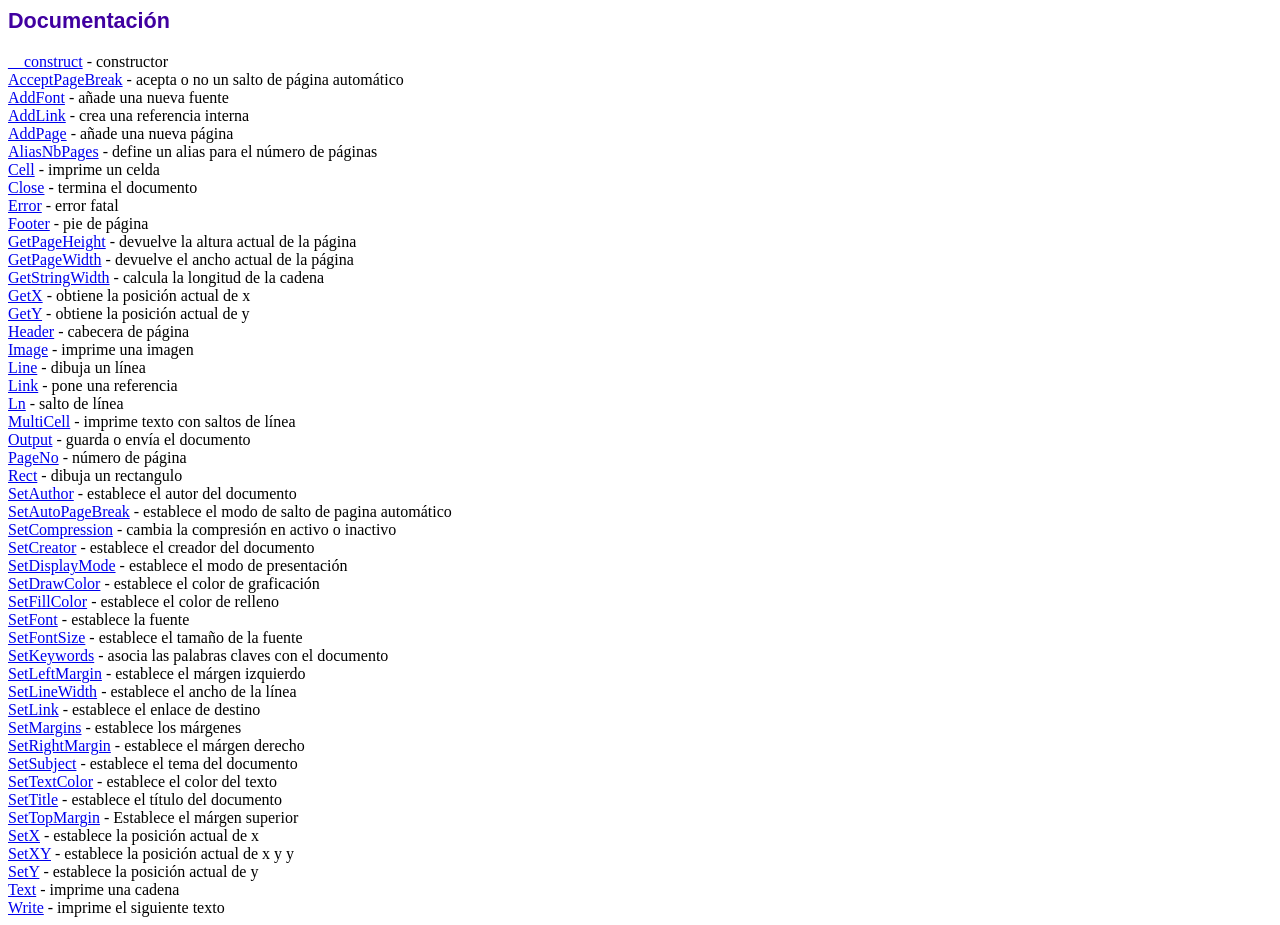
<file: backend/utils/doc/index.htm>
<!DOCTYPE html PUBLIC "-//W3C//DTD HTML 4.01 Transitional//EN">
<html>
<head>
<meta http-equiv="Content-Type" content="text/html; charset=UTF-8">
<title>Documentación</title>
<link type="text/css" rel="stylesheet" href="../fpdf.css">
</head>
<body>
<h1>Documentación</h1>
<a href="__construct.htm">__construct</a> - constructor<br>
<a href="acceptpagebreak.htm">AcceptPageBreak</a> - acepta o no un salto de página automático<br>
<a href="addfont.htm">AddFont</a> - añade una nueva fuente<br>
<a href="addlink.htm">AddLink</a> - crea una referencia interna<br>
<a href="addpage.htm">AddPage</a> - añade una nueva página<br>
<a href="aliasnbpages.htm">AliasNbPages</a> - define un alias para el número de páginas<br>
<a href="cell.htm">Cell</a> - imprime un celda<br>
<a href="close.htm">Close</a> - termina el documento<br>
<a href="error.htm">Error</a> - error fatal<br>
<a href="footer.htm">Footer</a> - pie de página<br>
<a href="getpageheight.htm">GetPageHeight</a> - devuelve la altura actual de la página<br>
<a href="getpagewidth.htm">GetPageWidth</a> - devuelve el ancho actual de la página<br>
<a href="getstringwidth.htm">GetStringWidth</a> - calcula la longitud de la cadena<br>
<a href="getx.htm">GetX</a> - obtiene la posición actual de x<br>
<a href="gety.htm">GetY</a> - obtiene la posición actual de y<br>
<a href="header.htm">Header</a> - cabecera de página<br>
<a href="image.htm">Image</a> - imprime una imagen<br>
<a href="line.htm">Line</a> - dibuja un línea<br>
<a href="link.htm">Link</a> - pone una referencia<br>
<a href="ln.htm">Ln</a> - salto de línea<br>
<a href="multicell.htm">MultiCell</a> - imprime texto con saltos de línea<br>
<a href="output.htm">Output</a> - guarda o envía el documento<br>
<a href="pageno.htm">PageNo</a> - número de página<br>
<a href="rect.htm">Rect</a> - dibuja un rectangulo<br>
<a href="setauthor.htm">SetAuthor</a> - establece el autor del documento<br>
<a href="setautopagebreak.htm">SetAutoPageBreak</a> - establece el modo de salto de pagina automático<br>
<a href="setcompression.htm">SetCompression</a> - cambia la compresión en activo o inactivo<br>
<a href="setcreator.htm">SetCreator</a> - establece el creador del documento<br>
<a href="setdisplaymode.htm">SetDisplayMode</a> - establece el modo de presentación<br>
<a href="setdrawcolor.htm">SetDrawColor</a> - establece el color de graficación<br>
<a href="setfillcolor.htm">SetFillColor</a> - establece el color de relleno<br>
<a href="setfont.htm">SetFont</a> - establece la fuente<br>
<a href="setfontsize.htm">SetFontSize</a> - establece el tamaño de la fuente<br>
<a href="setkeywords.htm">SetKeywords</a> - asocia las palabras claves con el documento<br>
<a href="setleftmargin.htm">SetLeftMargin</a> - establece el márgen izquierdo<br>
<a href="setlinewidth.htm">SetLineWidth</a> - establece el ancho de la línea<br>
<a href="setlink.htm">SetLink</a> - establece el enlace de destino<br>
<a href="setmargins.htm">SetMargins</a> - establece los márgenes<br>
<a href="setrightmargin.htm">SetRightMargin</a> - establece el márgen derecho<br>
<a href="setsubject.htm">SetSubject</a> - establece el tema del documento<br>
<a href="settextcolor.htm">SetTextColor</a> - establece el color del texto<br>
<a href="settitle.htm">SetTitle</a> - establece el título del documento<br>
<a href="settopmargin.htm">SetTopMargin</a> - Establece el márgen superior<br>
<a href="setx.htm">SetX</a> - establece la posición actual de x<br>
<a href="setxy.htm">SetXY</a> - establece la posición actual de x y y<br>
<a href="sety.htm">SetY</a> - establece la posición actual de y<br>
<a href="text.htm">Text</a> - imprime una cadena<br>
<a href="write.htm">Write</a> - imprime el siguiente texto<br>
</body>
</html>
</file>
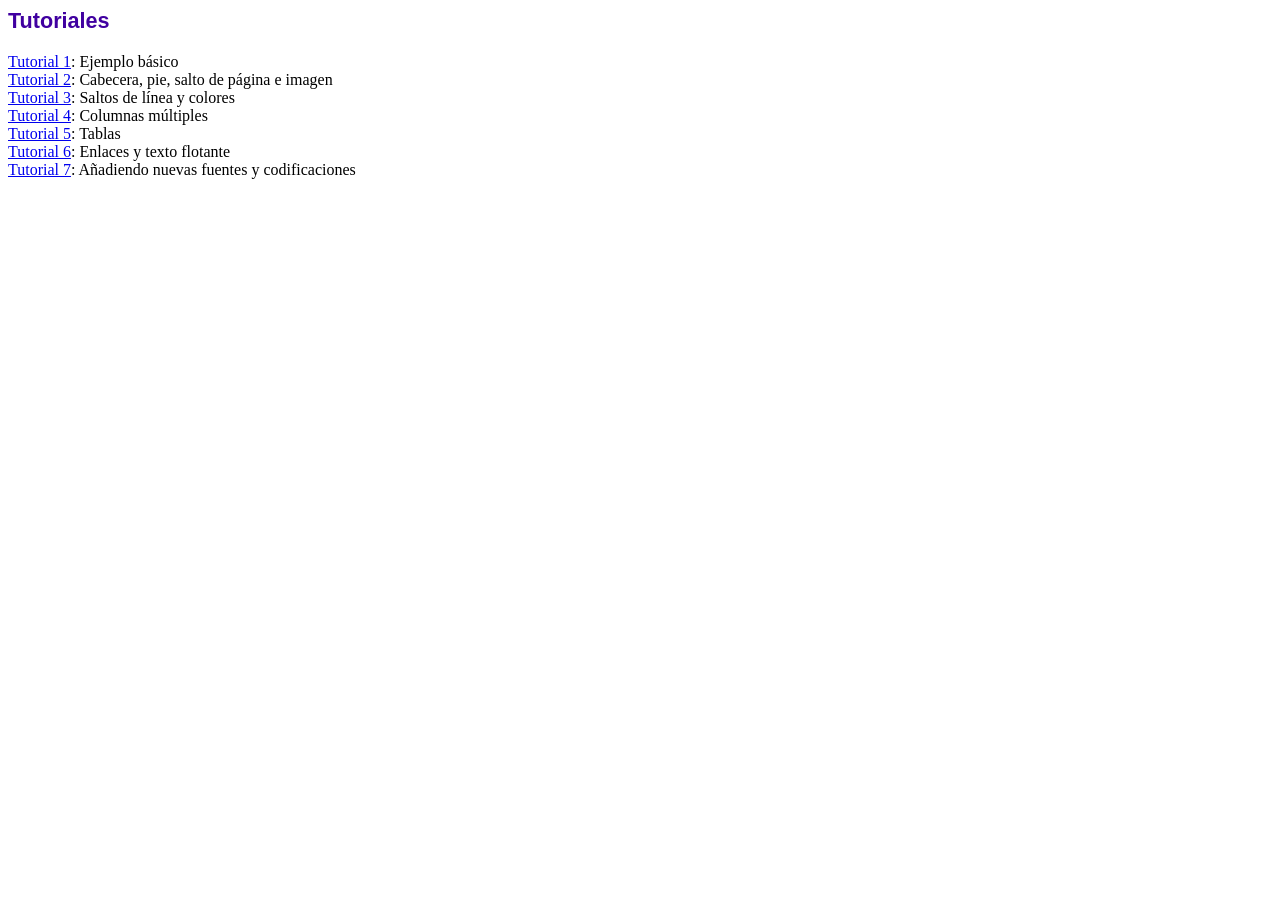
<file: backend/utils/tutorial/index.htm>
<!DOCTYPE html PUBLIC "-//W3C//DTD HTML 4.01 Transitional//EN">
<html>
<head>
<meta http-equiv="Content-Type" content="text/html; charset=UTF-8">
<title>Tutoriales</title>
<link type="text/css" rel="stylesheet" href="../fpdf.css">
</head>
<body>
<h1>Tutoriales</h1>
<ul style="list-style-type:none; margin-left:0; padding-left:0">
<li><a href="tuto1.htm">Tutorial 1</a>: Ejemplo básico</li>
<li><a href="tuto2.htm">Tutorial 2</a>: Cabecera, pie, salto de página e imagen</li>
<li><a href="tuto3.htm">Tutorial 3</a>: Saltos de línea y colores</li>
<li><a href="tuto4.htm">Tutorial 4</a>: Columnas múltiples</li>
<li><a href="tuto5.htm">Tutorial 5</a>: Tablas</li>
<li><a href="tuto6.htm">Tutorial 6</a>: Enlaces y texto flotante</li>
<li><a href="tuto7.htm">Tutorial 7</a>: Añadiendo nuevas fuentes y codificaciones</li>
</ul>
</body>
</html>
</file>
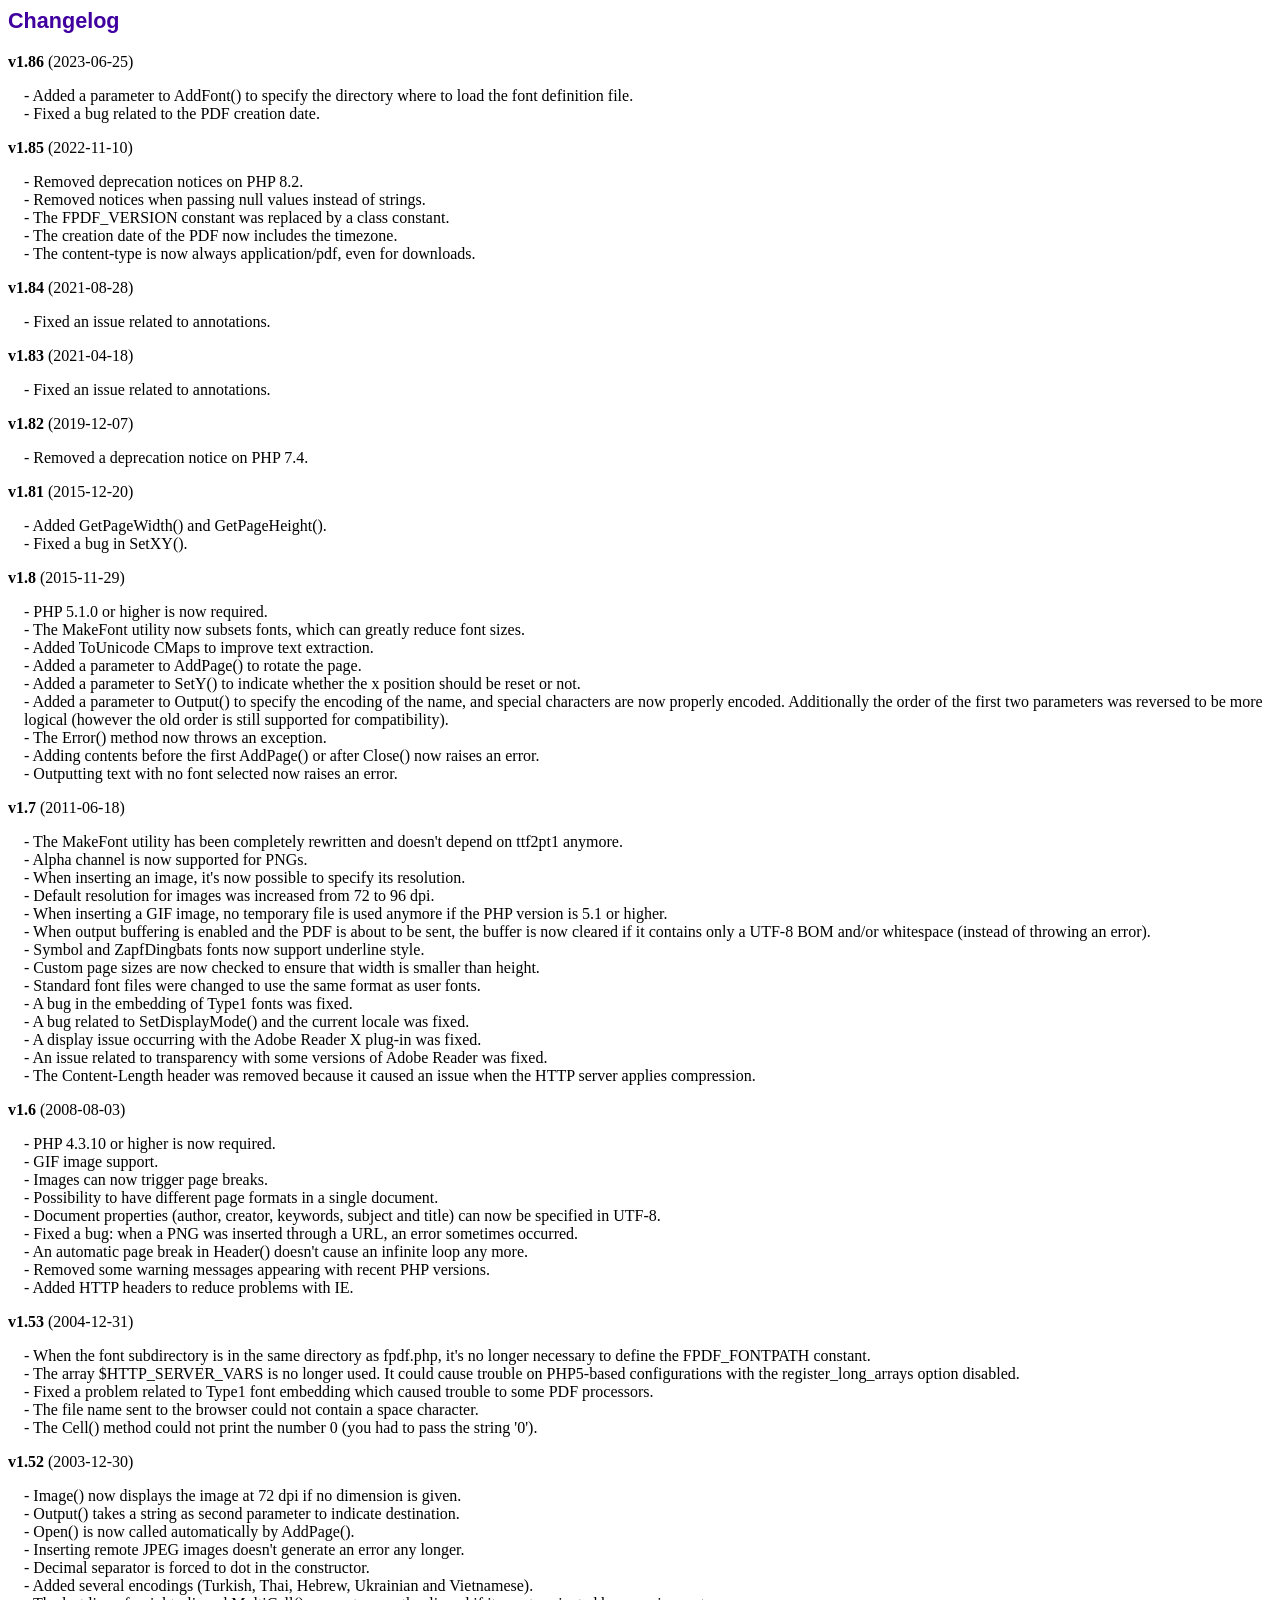
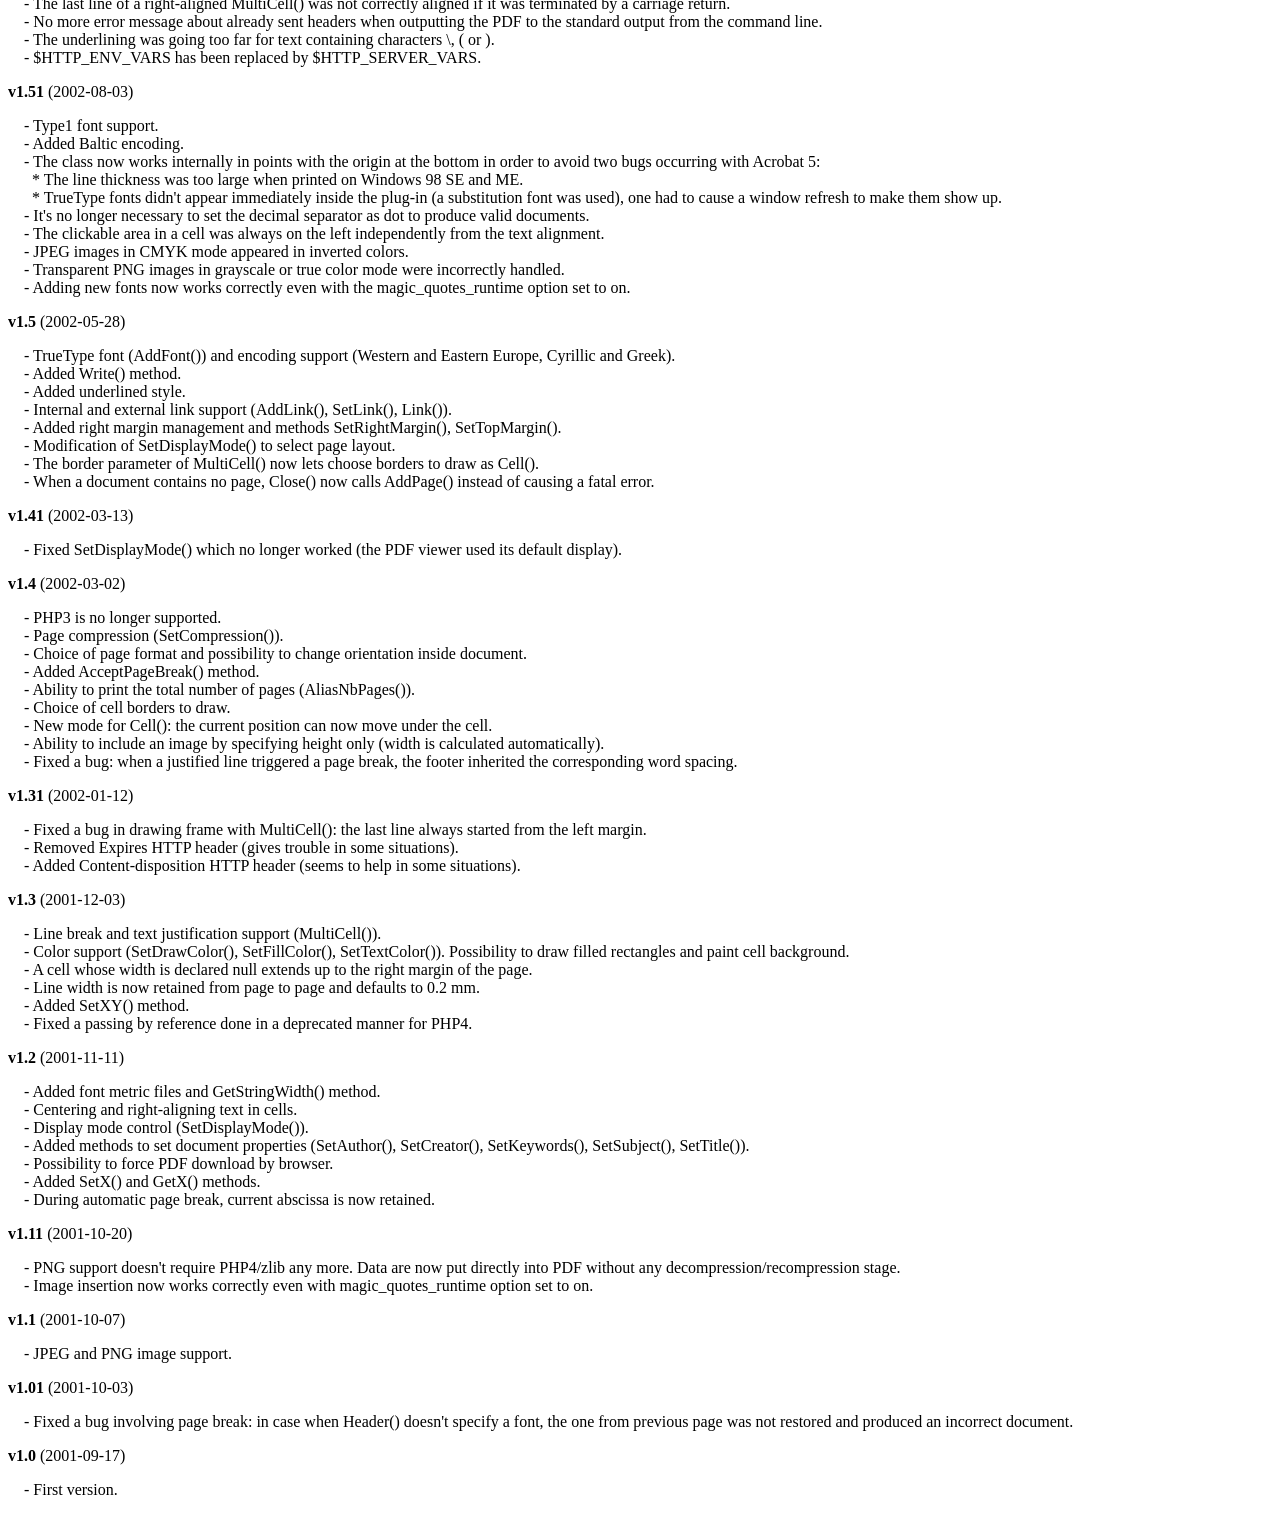
<file: backend/utils/changelog.htm>
<!DOCTYPE html PUBLIC "-//W3C//DTD HTML 4.01 Transitional//EN">
<html>
<head>
<meta http-equiv="Content-Type" content="text/html; charset=UTF-8">
<title>Changelog</title>
<link type="text/css" rel="stylesheet" href="fpdf.css">
<style type="text/css">
dd {margin:1em 0 1em 1em}
</style>
</head>
<body>
<h1>Changelog</h1>
<dl>
<dt><strong>v1.86</strong> (2023-06-25)</dt>
<dd>
- Added a parameter to AddFont() to specify the directory where to load the font definition file.<br>
- Fixed a bug related to the PDF creation date.<br>
</dd>
<dt><strong>v1.85</strong> (2022-11-10)</dt>
<dd>
- Removed deprecation notices on PHP 8.2.<br>
- Removed notices when passing null values instead of strings.<br>
- The FPDF_VERSION constant was replaced by a class constant.<br>
- The creation date of the PDF now includes the timezone.<br>
- The content-type is now always application/pdf, even for downloads.<br>
</dd>
<dt><strong>v1.84</strong> (2021-08-28)</dt>
<dd>
- Fixed an issue related to annotations.<br>
</dd>
<dt><strong>v1.83</strong> (2021-04-18)</dt>
<dd>
- Fixed an issue related to annotations.<br>
</dd>
<dt><strong>v1.82</strong> (2019-12-07)</dt>
<dd>
- Removed a deprecation notice on PHP 7.4.<br>
</dd>
<dt><strong>v1.81</strong> (2015-12-20)</dt>
<dd>
- Added GetPageWidth() and GetPageHeight().<br>
- Fixed a bug in SetXY().<br>
</dd>
<dt><strong>v1.8</strong> (2015-11-29)</dt>
<dd>
- PHP 5.1.0 or higher is now required.<br>
- The MakeFont utility now subsets fonts, which can greatly reduce font sizes.<br>
- Added ToUnicode CMaps to improve text extraction.<br>
- Added a parameter to AddPage() to rotate the page.<br>
- Added a parameter to SetY() to indicate whether the x position should be reset or not.<br>
- Added a parameter to Output() to specify the encoding of the name, and special characters are now properly encoded. Additionally the order of the first two parameters was reversed to be more logical (however the old order is still supported for compatibility).<br>
- The Error() method now throws an exception.<br>
- Adding contents before the first AddPage() or after Close() now raises an error.<br>
- Outputting text with no font selected now raises an error.<br>
</dd>
<dt><strong>v1.7</strong> (2011-06-18)</dt>
<dd>
- The MakeFont utility has been completely rewritten and doesn't depend on ttf2pt1 anymore.<br>
- Alpha channel is now supported for PNGs.<br>
- When inserting an image, it's now possible to specify its resolution.<br>
- Default resolution for images was increased from 72 to 96 dpi.<br>
- When inserting a GIF image, no temporary file is used anymore if the PHP version is 5.1 or higher.<br>
- When output buffering is enabled and the PDF is about to be sent, the buffer is now cleared if it contains only a UTF-8 BOM and/or whitespace (instead of throwing an error).<br>
- Symbol and ZapfDingbats fonts now support underline style.<br>
- Custom page sizes are now checked to ensure that width is smaller than height.<br>
- Standard font files were changed to use the same format as user fonts.<br>
- A bug in the embedding of Type1 fonts was fixed.<br>
- A bug related to SetDisplayMode() and the current locale was fixed.<br>
- A display issue occurring with the Adobe Reader X plug-in was fixed.<br>
- An issue related to transparency with some versions of Adobe Reader was fixed.<br>
- The Content-Length header was removed because it caused an issue when the HTTP server applies compression.<br>
</dd>
<dt><strong>v1.6</strong> (2008-08-03)</dt>
<dd>
- PHP 4.3.10 or higher is now required.<br>
- GIF image support.<br>
- Images can now trigger page breaks.<br>
- Possibility to have different page formats in a single document.<br>
- Document properties (author, creator, keywords, subject and title) can now be specified in UTF-8.<br>
- Fixed a bug: when a PNG was inserted through a URL, an error sometimes occurred.<br>
- An automatic page break in Header() doesn't cause an infinite loop any more.<br>
- Removed some warning messages appearing with recent PHP versions.<br>
- Added HTTP headers to reduce problems with IE.<br>
</dd>
<dt><strong>v1.53</strong> (2004-12-31)</dt>
<dd>
- When the font subdirectory is in the same directory as fpdf.php, it's no longer necessary to define the FPDF_FONTPATH constant.<br>
- The array $HTTP_SERVER_VARS is no longer used. It could cause trouble on PHP5-based configurations with the register_long_arrays option disabled.<br>
- Fixed a problem related to Type1 font embedding which caused trouble to some PDF processors.<br>
- The file name sent to the browser could not contain a space character.<br>
- The Cell() method could not print the number 0 (you had to pass the string '0').<br>
</dd>
<dt><strong>v1.52</strong> (2003-12-30)</dt>
<dd>
- Image() now displays the image at 72 dpi if no dimension is given.<br>
- Output() takes a string as second parameter to indicate destination.<br>
- Open() is now called automatically by AddPage().<br>
- Inserting remote JPEG images doesn't generate an error any longer.<br>
- Decimal separator is forced to dot in the constructor.<br>
- Added several encodings (Turkish, Thai, Hebrew, Ukrainian and Vietnamese).<br>
- The last line of a right-aligned MultiCell() was not correctly aligned if it was terminated by a carriage return.<br>
- No more error message about already sent headers when outputting the PDF to the standard output from the command line.<br>
- The underlining was going too far for text containing characters \, ( or ).<br>
- $HTTP_ENV_VARS has been replaced by $HTTP_SERVER_VARS.<br>
</dd>
<dt><strong>v1.51</strong> (2002-08-03)</dt>
<dd>
- Type1 font support.<br>
- Added Baltic encoding.<br>
- The class now works internally in points with the origin at the bottom in order to avoid two bugs occurring with Acrobat 5:<br>&nbsp;&nbsp;* The line thickness was too large when printed on Windows 98 SE and ME.<br>&nbsp;&nbsp;* TrueType fonts didn't appear immediately inside the plug-in (a substitution font was used), one had to cause a window refresh to make them show up.<br>
- It's no longer necessary to set the decimal separator as dot to produce valid documents.<br>
- The clickable area in a cell was always on the left independently from the text alignment.<br>
- JPEG images in CMYK mode appeared in inverted colors.<br>
- Transparent PNG images in grayscale or true color mode were incorrectly handled.<br>
- Adding new fonts now works correctly even with the magic_quotes_runtime option set to on.<br>
</dd>
<dt><strong>v1.5</strong> (2002-05-28)</dt>
<dd>
- TrueType font (AddFont()) and encoding support (Western and Eastern Europe, Cyrillic and Greek).<br>
- Added Write() method.<br>
- Added underlined style.<br>
- Internal and external link support (AddLink(), SetLink(), Link()).<br>
- Added right margin management and methods SetRightMargin(), SetTopMargin().<br>
- Modification of SetDisplayMode() to select page layout.<br>
- The border parameter of MultiCell() now lets choose borders to draw as Cell().<br>
- When a document contains no page, Close() now calls AddPage() instead of causing a fatal error.<br>
</dd>
<dt><strong>v1.41</strong> (2002-03-13)</dt>
<dd>
- Fixed SetDisplayMode() which no longer worked (the PDF viewer used its default display).<br>
</dd>
<dt><strong>v1.4</strong> (2002-03-02)</dt>
<dd>
- PHP3 is no longer supported.<br>
- Page compression (SetCompression()).<br>
- Choice of page format and possibility to change orientation inside document.<br>
- Added AcceptPageBreak() method.<br>
- Ability to print the total number of pages (AliasNbPages()).<br>
- Choice of cell borders to draw.<br>
- New mode for Cell(): the current position can now move under the cell.<br>
- Ability to include an image by specifying height only (width is calculated automatically).<br>
- Fixed a bug: when a justified line triggered a page break, the footer inherited the corresponding word spacing.<br>
</dd>
<dt><strong>v1.31</strong> (2002-01-12)</dt>
<dd>
- Fixed a bug in drawing frame with MultiCell(): the last line always started from the left margin.<br>
- Removed Expires HTTP header (gives trouble in some situations).<br>
- Added Content-disposition HTTP header (seems to help in some situations).<br>
</dd>
<dt><strong>v1.3</strong> (2001-12-03)</dt>
<dd>
- Line break and text justification support (MultiCell()).<br>
- Color support (SetDrawColor(), SetFillColor(), SetTextColor()). Possibility to draw filled rectangles and paint cell background.<br>
- A cell whose width is declared null extends up to the right margin of the page.<br>
- Line width is now retained from page to page and defaults to 0.2 mm.<br>
- Added SetXY() method.<br>
- Fixed a passing by reference done in a deprecated manner for PHP4.<br>
</dd>
<dt><strong>v1.2</strong> (2001-11-11)</dt>
<dd>
- Added font metric files and GetStringWidth() method.<br>
- Centering and right-aligning text in cells.<br>
- Display mode control (SetDisplayMode()).<br>
- Added methods to set document properties (SetAuthor(), SetCreator(), SetKeywords(), SetSubject(), SetTitle()).<br>
- Possibility to force PDF download by browser.<br>
- Added SetX() and GetX() methods.<br>
- During automatic page break, current abscissa is now retained.<br>
</dd>
<dt><strong>v1.11</strong> (2001-10-20)</dt>
<dd>
- PNG support doesn't require PHP4/zlib any more. Data are now put directly into PDF without any decompression/recompression stage.<br>
- Image insertion now works correctly even with magic_quotes_runtime option set to on.<br>
</dd>
<dt><strong>v1.1</strong> (2001-10-07)</dt>
<dd>
- JPEG and PNG image support.<br>
</dd>
<dt><strong>v1.01</strong> (2001-10-03)</dt>
<dd>
- Fixed a bug involving page break: in case when Header() doesn't specify a font, the one from previous page was not restored and produced an incorrect document.<br>
</dd>
<dt><strong>v1.0</strong> (2001-09-17)</dt>
<dd>
- First version.<br>
</dd>
</dl>
</body>
</html>
</file>
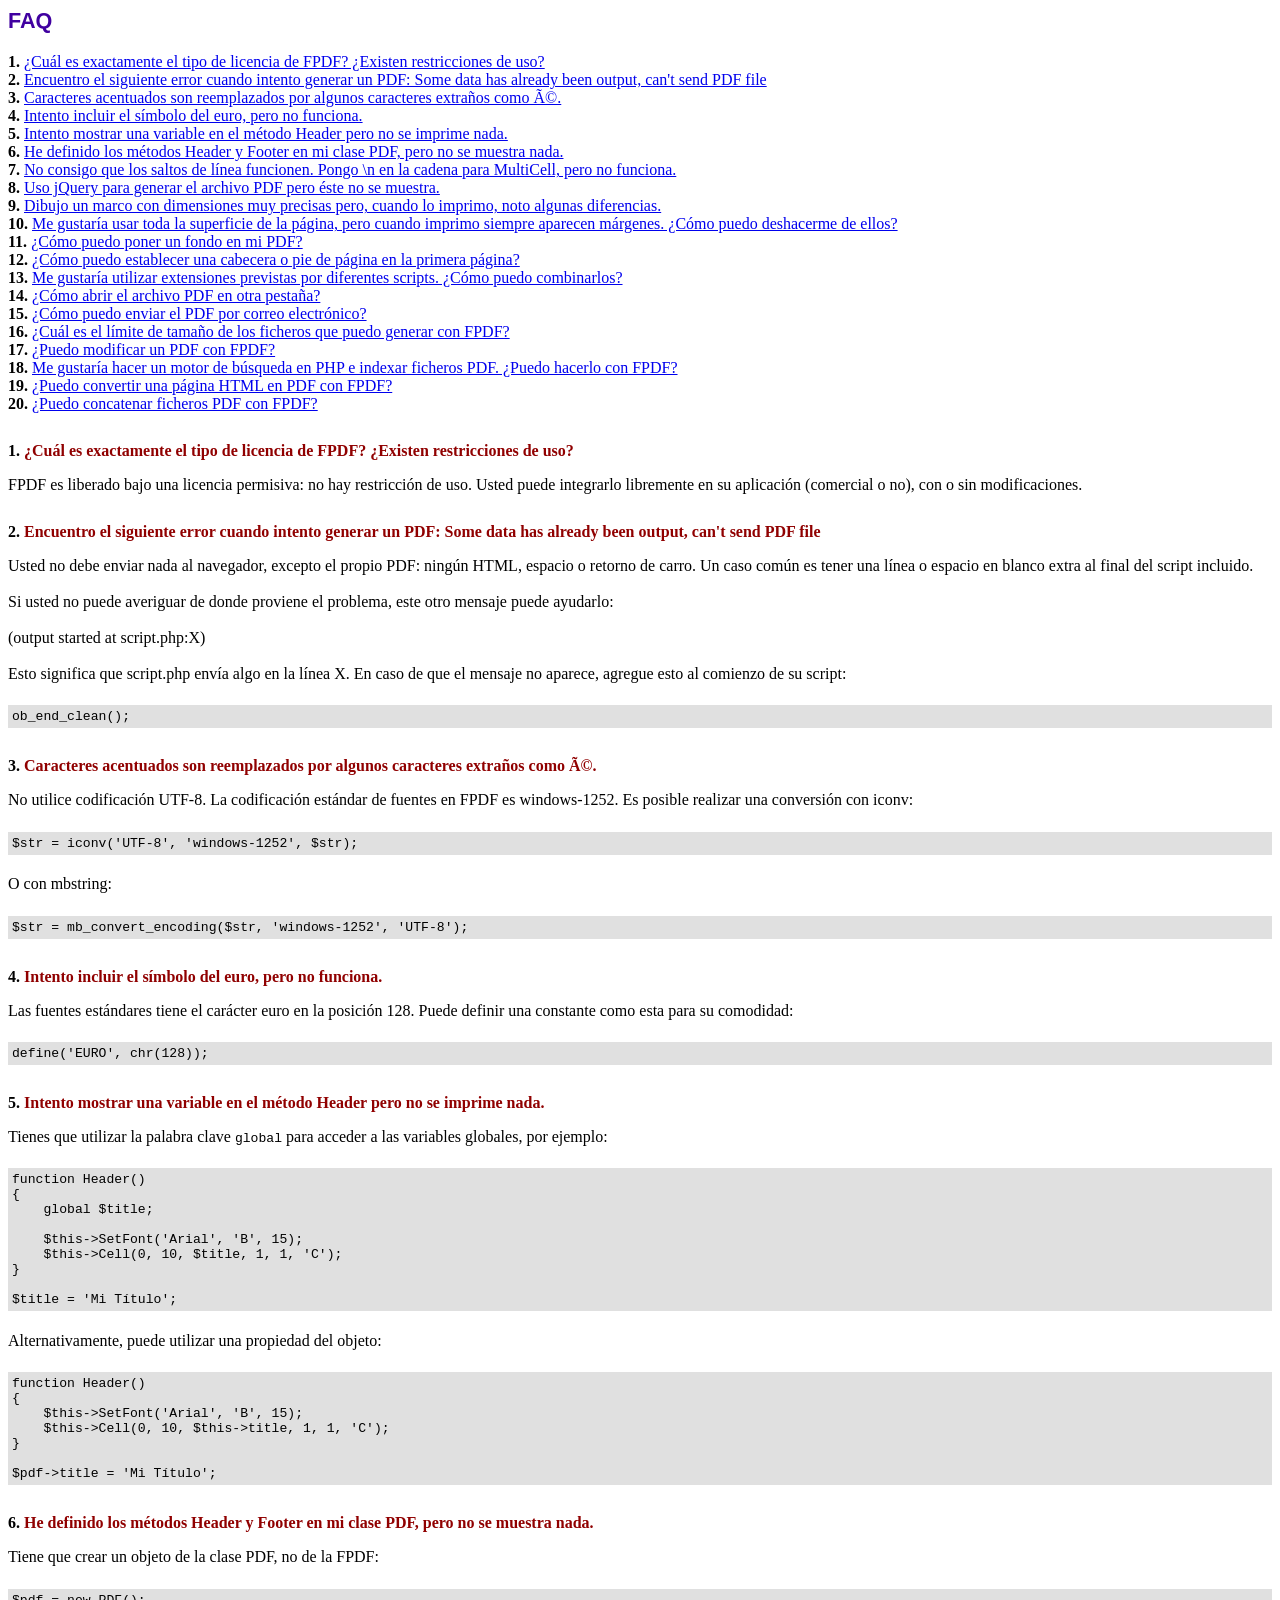
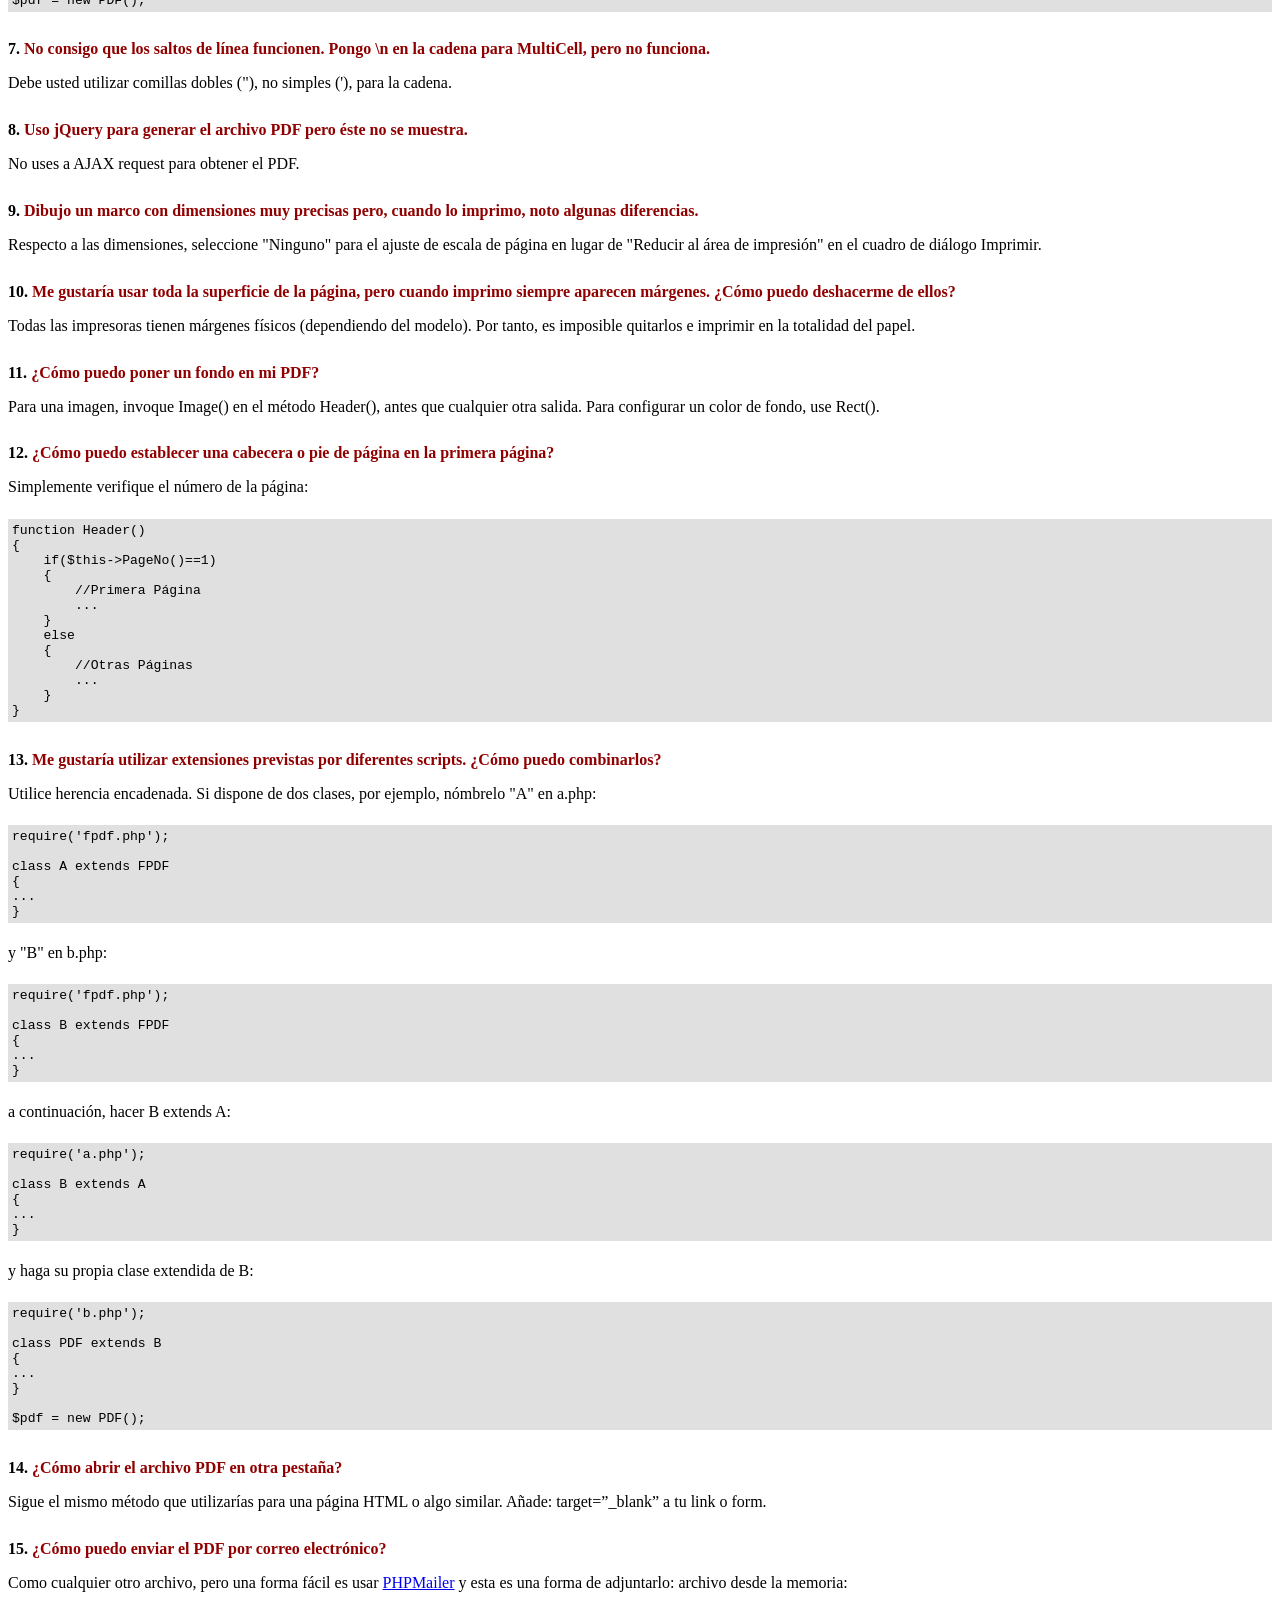
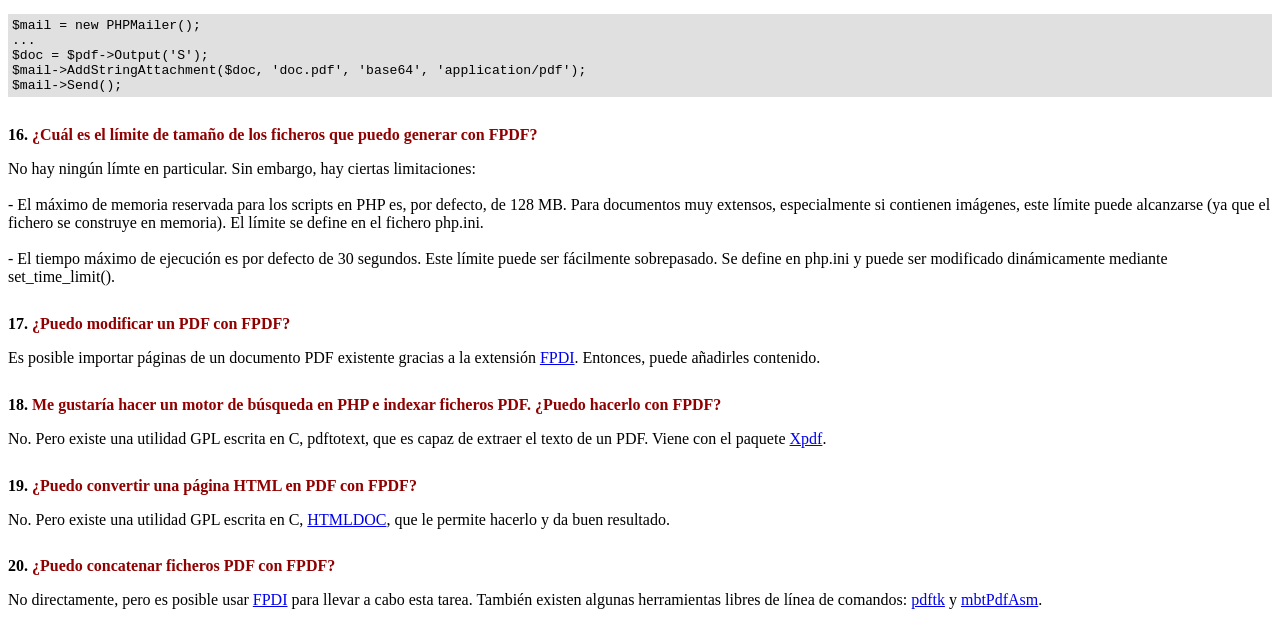
<file: backend/utils/FAQ.htm>
<!DOCTYPE html PUBLIC "-//W3C//DTD HTML 4.01 Transitional//EN">
<html>
<head>
<meta http-equiv="Content-Type" content="text/html; charset=UTF-8">
<title>FAQ</title>
<link type="text/css" rel="stylesheet" href="fpdf.css">
<style type="text/css">
ul {list-style-type:none; margin:0; padding:0}
ul#answers li {margin-top:1.8em}
.question {font-weight:bold; color:#900000}
</style>
</head>
<body>
<h1>FAQ</h1>
<ul>
<li><b>1.</b> <a href='#q1'>¿Cuál es exactamente el tipo de licencia de FPDF? ¿Existen restricciones de uso?</a></li>
<li><b>2.</b> <a href='#q2'>Encuentro el siguiente error cuando intento generar un PDF: Some data has already been output, can't send PDF file</a></li>
<li><b>3.</b> <a href='#q3'>Caracteres acentuados son reemplazados por algunos caracteres extraños como Ã©.</a></li>
<li><b>4.</b> <a href='#q4'>Intento incluir el símbolo del euro, pero no funciona.</a></li>
<li><b>5.</b> <a href='#q5'>Intento mostrar una variable en el método Header pero no se imprime nada.</a></li>
<li><b>6.</b> <a href='#q6'>He definido los métodos Header y Footer en mi clase PDF, pero no se muestra nada.</a></li>
<li><b>7.</b> <a href='#q7'>No consigo que los saltos de línea funcionen. Pongo \n en la cadena para MultiCell, pero no funciona.</a></li>
<li><b>8.</b> <a href='#q8'>Uso jQuery para generar el archivo PDF pero éste no se muestra.</a></li>
<li><b>9.</b> <a href='#q9'>Dibujo un marco con dimensiones muy precisas pero, cuando lo imprimo, noto algunas diferencias.</a></li>
<li><b>10.</b> <a href='#q10'>Me gustaría usar toda la superficie de la página, pero cuando imprimo siempre aparecen márgenes. ¿Cómo puedo deshacerme de ellos?</a></li>
<li><b>11.</b> <a href='#q11'>¿Cómo puedo poner un fondo en mi PDF?</a></li>
<li><b>12.</b> <a href='#q12'>¿Cómo puedo establecer una cabecera o pie de página en la primera página?</a></li>
<li><b>13.</b> <a href='#q13'>Me gustaría utilizar extensiones previstas por diferentes scripts. ¿Cómo puedo combinarlos?</a></li>
<li><b>14.</b> <a href='#q14'>¿Cómo abrir el archivo PDF en otra pestaña?</a></li>
<li><b>15.</b> <a href='#q15'>¿Cómo puedo enviar el PDF por correo electrónico?</a></li>
<li><b>16.</b> <a href='#q16'>¿Cuál es el límite de tamaño de los ficheros que puedo generar con FPDF?</a></li>
<li><b>17.</b> <a href='#q17'>¿Puedo modificar un PDF con FPDF?</a></li>
<li><b>18.</b> <a href='#q18'>Me gustaría hacer un motor de búsqueda en PHP e indexar ficheros PDF. ¿Puedo hacerlo con FPDF?</a></li>
<li><b>19.</b> <a href='#q19'>¿Puedo convertir una página HTML en PDF con FPDF?</a></li>
<li><b>20.</b> <a href='#q20'>¿Puedo concatenar ficheros PDF con FPDF?</a></li>
</ul>

<ul id='answers'>
<li id='q1'>
<p><b>1.</b> <span class='question'>¿Cuál es exactamente el tipo de licencia de FPDF? ¿Existen restricciones de uso?</span></p>
FPDF es liberado bajo una licencia permisiva: no hay restricción de uso. Usted puede integrarlo
libremente en su aplicación (comercial o no), con o sin modificaciones.
</li>

<li id='q2'>
<p><b>2.</b> <span class='question'>Encuentro el siguiente error cuando intento generar un PDF: Some data has already been output, can't send PDF file</span></p>
Usted no debe enviar nada al navegador, excepto el propio PDF: ningún HTML, espacio o retorno de carro. Un caso común
es tener una línea o espacio en blanco extra al final del script incluido.<br>
<br>
Si usted no puede averiguar de donde proviene el problema, este otro mensaje puede ayudarlo:<br>
<br>
(output started at script.php:X)<br>
<br>
Esto significa que script.php envía algo en la línea X. En caso de que el mensaje no aparece, agregue esto al
comienzo de su script:
<div class="doc-source">
<pre><code>ob_end_clean();</code></pre>
</div>
</li>

<li id='q3'>
<p><b>3.</b> <span class='question'>Caracteres acentuados son reemplazados por algunos caracteres extraños como Ã©.</span></p>
No utilice codificación UTF-8. La codificación estándar de fuentes en FPDF es windows-1252.
Es posible realizar una conversión con iconv:
<div class="doc-source">
<pre><code>$str = iconv('UTF-8', 'windows-1252', $str);</code></pre>
</div>
O con mbstring:
<div class="doc-source">
<pre><code>$str = mb_convert_encoding($str, 'windows-1252', 'UTF-8');</code></pre>
</div>
</li>

<li id='q4'>
<p><b>4.</b> <span class='question'>Intento incluir el símbolo del euro, pero no funciona.</span></p>
Las fuentes estándares tiene el carácter euro en la posición 128. Puede definir una constante
como esta para su comodidad:
<div class="doc-source">
<pre><code>define('EURO', chr(128));</code></pre>
</div>
</li>

<li id='q5'>
<p><b>5.</b> <span class='question'>Intento mostrar una variable en el método Header pero no se imprime nada.</span></p>
Tienes que utilizar la palabra clave <code>global</code> para acceder a las variables globales, por ejemplo:
<div class="doc-source">
<pre><code>function Header()
{
    global $title;

    $this-&gt;SetFont('Arial', 'B', 15);
    $this-&gt;Cell(0, 10, $title, 1, 1, 'C');
}

$title = 'Mi Título';</code></pre>
</div>
Alternativamente, puede utilizar una propiedad del objeto:
<div class="doc-source">
<pre><code>function Header()
{
    $this-&gt;SetFont('Arial', 'B', 15);
    $this-&gt;Cell(0, 10, $this-&gt;title, 1, 1, 'C');
}

$pdf-&gt;title = 'Mi Título';</code></pre>
</div>
</li>

<li id='q6'>
<p><b>6.</b> <span class='question'>He definido los métodos Header y Footer en mi clase PDF, pero no se muestra nada.</span></p>
Tiene que crear un objeto de la clase PDF, no de la FPDF:
<div class="doc-source">
<pre><code>$pdf = new PDF();</code></pre>
</div>
</li>

<li id='q7'>
<p><b>7.</b> <span class='question'>No consigo que los saltos de línea funcionen. Pongo \n en la cadena para MultiCell, pero no funciona.</span></p>
Debe usted utilizar comillas dobles ("), no simples ('), para la cadena.
</li>

<li id='q8'>
<p><b>8.</b> <span class='question'>Uso jQuery para generar el archivo PDF pero éste no se muestra.</span></p>
No uses a AJAX request para obtener el PDF.
</li>

<li id='q9'>
<p><b>9.</b> <span class='question'>Dibujo un marco con dimensiones muy precisas pero, cuando lo imprimo, noto algunas diferencias.</span></p>
Respecto a las dimensiones, seleccione "Ninguno" para el ajuste de escala de página en lugar de "Reducir al área de impresión" en el cuadro de diálogo Imprimir.
</li>

<li id='q10'>
<p><b>10.</b> <span class='question'>Me gustaría usar toda la superficie de la página, pero cuando imprimo siempre aparecen márgenes. ¿Cómo puedo deshacerme de ellos?</span></p>
Todas las impresoras tienen márgenes físicos (dependiendo del modelo). Por tanto, es imposible quitarlos
e imprimir en la totalidad del papel.
</li>

<li id='q11'>
<p><b>11.</b> <span class='question'>¿Cómo puedo poner un fondo en mi PDF?</span></p>
Para una imagen, invoque Image() en el método Header(), antes que cualquier otra salida. Para configurar un color de fondo, use Rect().
</li>

<li id='q12'>
<p><b>12.</b> <span class='question'>¿Cómo puedo establecer una cabecera o pie de página en la primera página?</span></p>
Simplemente verifique el número de la página:
<div class="doc-source">
<pre><code>function Header()
{
    if($this-&gt;PageNo()==1)
    {
        //Primera Página
        ...
    }
    else
    {
        //Otras Páginas
        ...
    }
}</code></pre>
</div>
</li>

<li id='q13'>
<p><b>13.</b> <span class='question'>Me gustaría utilizar extensiones previstas por diferentes scripts. ¿Cómo puedo combinarlos?</span></p>
Utilice herencia encadenada. Si dispone de dos clases, por ejemplo, nómbrelo "A" en a.php:
<div class="doc-source">
<pre><code>require('fpdf.php');

class A extends FPDF
{
...
}</code></pre>
</div>
y "B" en b.php:
<div class="doc-source">
<pre><code>require('fpdf.php');

class B extends FPDF
{
...
}</code></pre>
</div>
a continuación, hacer B extends A:
<div class="doc-source">
<pre><code>require('a.php');

class B extends A
{
...
}</code></pre>
</div>
y haga su propia clase extendida de B:
<div class="doc-source">
<pre><code>require('b.php');

class PDF extends B
{
...
}

$pdf = new PDF();</code></pre>
</div>
</li>

<li id='q14'>
<p><b>14.</b> <span class='question'>¿Cómo abrir el archivo PDF en otra pestaña?</span></p>
Sigue el mismo método que utilizarías para una página HTML o algo similar.
Añade: target=”_blank” a tu link o form.
</li>

<li id='q15'>
<p><b>15.</b> <span class='question'>¿Cómo puedo enviar el PDF por correo electrónico?</span></p>
Como cualquier otro archivo, pero una forma fácil es usar <a href="https://github.com/PHPMailer/PHPMailer" target="_blank">PHPMailer</a>
y esta es una forma de adjuntarlo: archivo desde la memoria:
<div class="doc-source">
<pre><code>$mail = new PHPMailer();
...
$doc = $pdf-&gt;Output('S');
$mail-&gt;AddStringAttachment($doc, 'doc.pdf', 'base64', 'application/pdf');
$mail-&gt;Send();</code></pre>
</div>
</li>

<li id='q16'>
<p><b>16.</b> <span class='question'>¿Cuál es el límite de tamaño de los ficheros que puedo generar con FPDF?</span></p>
No hay ningún límte en particular. Sin embargo, hay ciertas limitaciones:
<br>
<br>
- El máximo de memoria reservada para los scripts en PHP es, por defecto, de 128 MB. Para documentos
muy extensos, especialmente si contienen imágenes, este límite puede alcanzarse (ya que el fichero
se construye en memoria). El límite se define en el fichero php.ini.
<br>
<br>
- El tiempo máximo de ejecución es por defecto de 30 segundos. Este límite puede ser fácilmente
sobrepasado. Se define en php.ini y puede ser modificado dinámicamente mediante set_time_limit().
</li>

<li id='q17'>
<p><b>17.</b> <span class='question'>¿Puedo modificar un PDF con FPDF?</span></p>
Es posible importar páginas de un documento PDF existente gracias a la extensión
<a href="https://www.setasign.com/products/fpdi/about/" target="_blank">FPDI</a>.
Entonces, puede añadirles contenido.
</li>

<li id='q18'>
<p><b>18.</b> <span class='question'>Me gustaría hacer un motor de búsqueda en PHP e indexar ficheros PDF. ¿Puedo hacerlo con FPDF?</span></p>
No. Pero existe una utilidad GPL escrita en C, pdftotext, que es capaz de extraer el texto de
un PDF. Viene con el paquete <a href="https://www.xpdfreader.com" target="_blank">Xpdf</a>.
</li>

<li id='q19'>
<p><b>19.</b> <span class='question'>¿Puedo convertir una página HTML en PDF con FPDF?</span></p>
No. Pero existe una utilidad GPL escrita en C, <a href="https://www.msweet.org/htmldoc/" target="_blank">HTMLDOC</a>,
que le permite hacerlo y da buen resultado.
</li>

<li id='q20'>
<p><b>20.</b> <span class='question'>¿Puedo concatenar ficheros PDF con FPDF?</span></p>
No directamente, pero es posible usar <a href="https://www.setasign.com/products/fpdi/demos/concatenate-fake/" target="_blank">FPDI</a>
para llevar a cabo esta tarea. También existen algunas herramientas libres de línea de comandos:
<a href="https://www.pdflabs.com/tools/pdftk-the-pdf-toolkit/" target="_blank">pdftk</a> y
<a href="http://thierry.schmit.free.fr/spip/spip.php?article15" target="_blank">mbtPdfAsm</a>.
</li>
</ul>
</body>
</html>
</file>
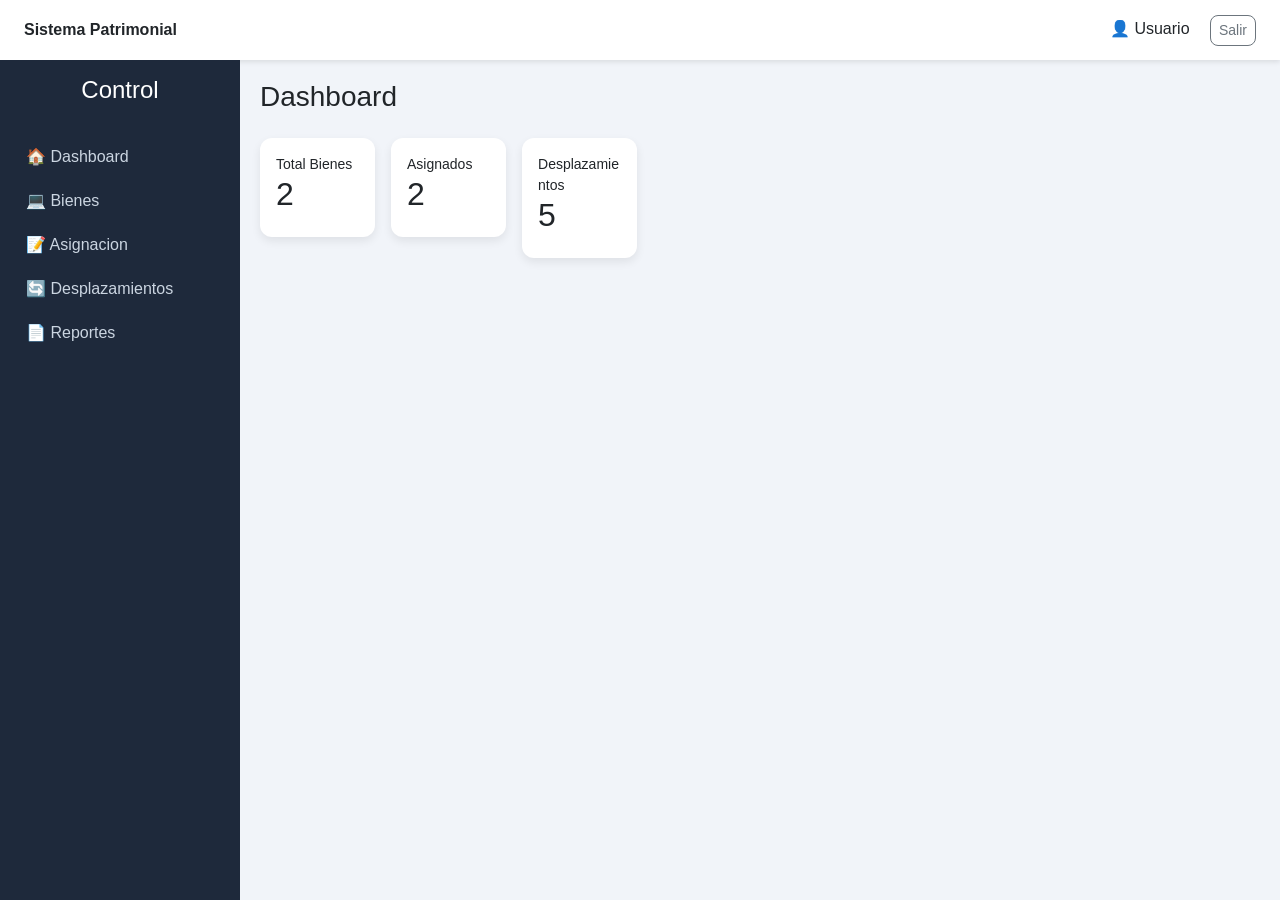
<file: frontend/pages/dashboard.html>
<!DOCTYPE html>
<html lang="es">
<head>
    <meta charset="UTF-8">
    <title>Dashboard</title>

    <!-- Bootstrap -->
    <link href="https://cdn.jsdelivr.net/npm/bootstrap@5.3.0/dist/css/bootstrap.min.css" rel="stylesheet">

    <!-- Estilos propios -->
    <link rel="stylesheet" href="../css/style.css">
</head>

<body>

<!-- Navbar -->
<div id="navbar"></div>

<div class="d-flex">

    <!-- Sidebar -->
    <div id="sidebar"></div>

    <!-- Contenido -->
    <div class="content">

        <h3 class="mb-4">Dashboard</h3>

        <div class="row g-3">
            <div class="col-md-4">
                <div class="card p-3">
                    <small>Total Bienes</small>
                    <h2>120</h2>
                </div>
            </div>

            <div class="col-md-4">
                <div class="card p-3">
                    <small>Asignados</small>
                    <h2>95</h2>
                </div>
            </div>

            <div class="col-md-4">
                <div class="card p-3">
                    <small>Desplazamientos</small>
                    <h2>30</h2>
                </div>
            </div>
        </div>

    </div>
</div>

<!-- Scripts -->
<script src="../js/layout.js"></script>
<script>
    cargarComponente("navbar", "navbar.html");
    cargarComponente("sidebar", "sidebar.html");
</script>

<script type="module" src="../js/dashboard.js"></script>

</body>
</html>
</file>
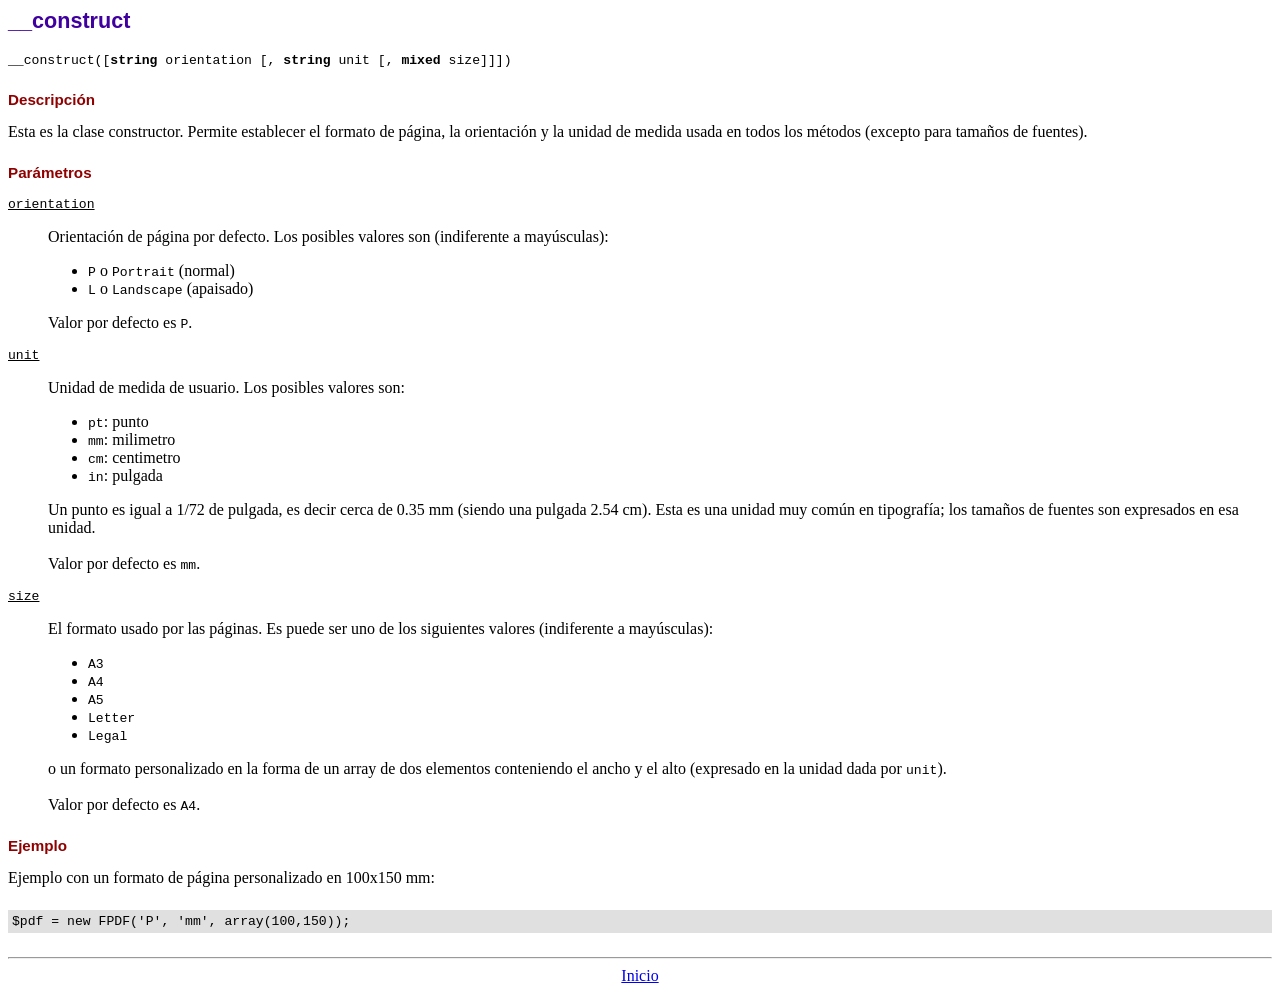
<file: backend/utils/doc/__construct.htm>
<!DOCTYPE html PUBLIC "-//W3C//DTD HTML 4.01 Transitional//EN">
<html>
<head>
<meta http-equiv="Content-Type" content="text/html; charset=UTF-8">
<title>__construct</title>
<link type="text/css" rel="stylesheet" href="../fpdf.css">
</head>
<body>
<h1>__construct</h1>
<code>__construct([<b>string</b> orientation [, <b>string</b> unit [, <b>mixed</b> size]]])</code>
<h2>Descripción</h2>
Esta es la clase constructor. Permite establecer el formato de página, la orientación y la unidad de medida usada en todos los métodos (excepto para tamaños de fuentes).
<h2>Parámetros</h2>
<dl class="param">
<dt><code>orientation</code></dt>
<dd>
Orientación de página por defecto. Los posibles valores son (indiferente a mayúsculas):
<ul>
<li><code>P</code> o <code>Portrait</code> (normal)
<li><code>L</code> o <code>Landscape</code> (apaisado)
</ul>
Valor por defecto es <code>P</code>.
</dd>
<dt><code>unit</code></dt>
<dd>
Unidad de medida de usuario. Los posibles valores son:
<ul>
<li><code>pt</code>: punto
<li><code>mm</code>: milimetro
<li><code>cm</code>: centimetro
<li><code>in</code>: pulgada
</ul>
Un punto es igual a 1/72 de pulgada, es decir cerca de 0.35 mm (siendo una pulgada 2.54 cm). Esta es una unidad muy común en tipografía; los tamaños de fuentes son expresados en esa unidad.
<br>
<br>
Valor por defecto es <code>mm</code>.
</dd>
<dt><code>size</code></dt>
<dd>
El formato usado por las páginas. Es puede ser uno de los siguientes valores (indiferente a mayúsculas):
<ul>
<li><code>A3</code>
<li><code>A4</code>
<li><code>A5</code>
<li><code>Letter</code>
<li><code>Legal</code>
</ul>
o un formato personalizado en la forma de un array de dos elementos conteniendo el ancho y el alto (expresado en la unidad dada por <code>unit</code>).
<br>
<br>
Valor por defecto es <code>A4</code>.
</dd>
</dl>
<h2>Ejemplo</h2>
Ejemplo con un formato de página personalizado en 100x150 mm:
<div class="doc-source">
<pre><code>$pdf = new FPDF('P', 'mm', array(100,150));</code></pre>
</div>
<hr style="margin-top:1.5em">
<div style="text-align:center"><a href="index.htm">Inicio</a></div>
</body>
</html>
</file>
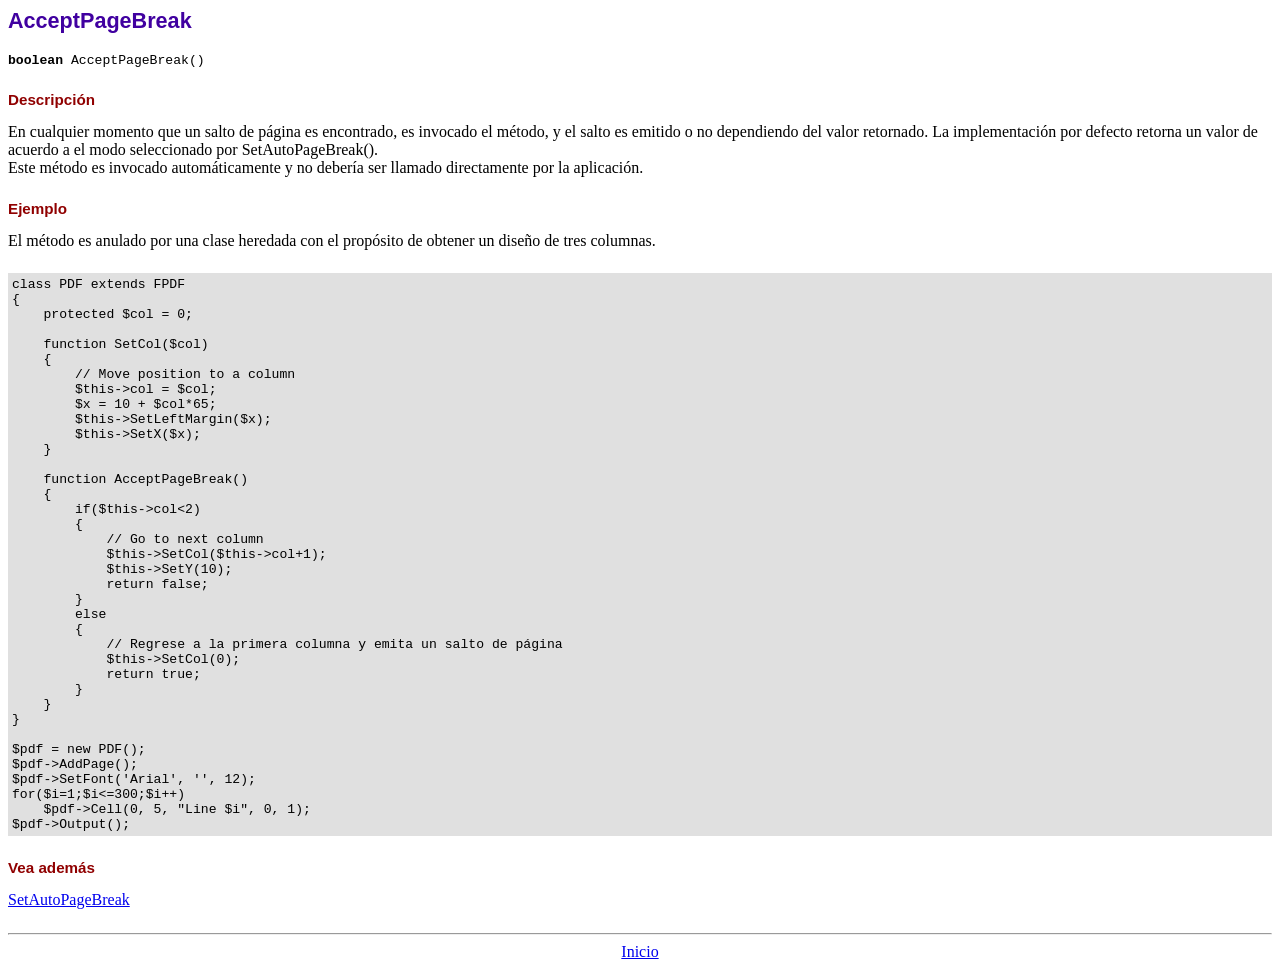
<file: backend/utils/doc/acceptpagebreak.htm>
<!DOCTYPE html PUBLIC "-//W3C//DTD HTML 4.01 Transitional//EN">
<html>
<head>
<meta http-equiv="Content-Type" content="text/html; charset=UTF-8">
<title>AcceptPageBreak</title>
<link type="text/css" rel="stylesheet" href="../fpdf.css">
</head>
<body>
<h1>AcceptPageBreak</h1>
<code><b>boolean</b> AcceptPageBreak()</code>
<h2>Descripción</h2>
En cualquier momento que un salto de página es encontrado, es invocado el método, y el salto es emitido o no dependiendo
del valor retornado. La implementación por defecto retorna un valor de acuerdo a el modo seleccionado por SetAutoPageBreak().
<br>
Este método es invocado automáticamente y no debería ser llamado directamente por la aplicación.
<h2>Ejemplo</h2>
El método es anulado por una clase heredada con el propósito de obtener un diseño de tres columnas.
<div class="doc-source">
<pre><code>class PDF extends FPDF
{
    protected $col = 0;

    function SetCol($col)
    {
        // Move position to a column
        $this-&gt;col = $col;
        $x = 10 + $col*65;
        $this-&gt;SetLeftMargin($x);
        $this-&gt;SetX($x);
    }

    function AcceptPageBreak()
    {
        if($this-&gt;col&lt;2)
        {
            // Go to next column
            $this-&gt;SetCol($this-&gt;col+1);
            $this-&gt;SetY(10);
            return false;
        }
        else
        {
            // Regrese a la primera columna y emita un salto de página
            $this-&gt;SetCol(0);
            return true;
        }
    }
}

$pdf = new PDF();
$pdf-&gt;AddPage();
$pdf-&gt;SetFont('Arial', '', 12);
for($i=1;$i&lt;=300;$i++)
    $pdf-&gt;Cell(0, 5, "Line $i", 0, 1);
$pdf-&gt;Output();</code></pre>
</div>
<h2>Vea además</h2>
<a href="setautopagebreak.htm">SetAutoPageBreak</a>
<hr style="margin-top:1.5em">
<div style="text-align:center"><a href="index.htm">Inicio</a></div>
</body>
</html>
</file>
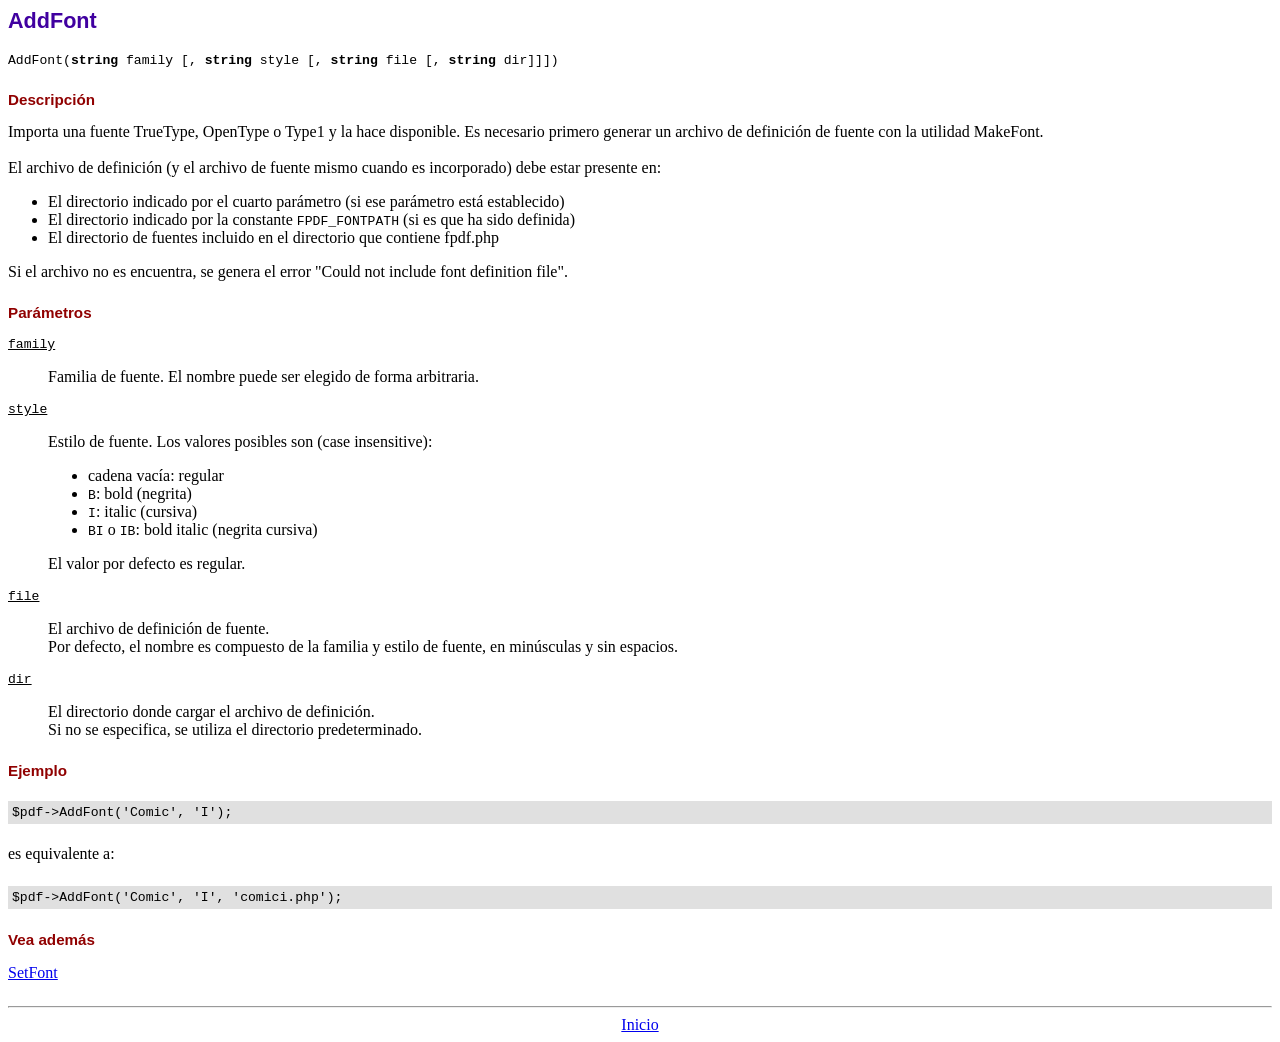
<file: backend/utils/doc/addfont.htm>
<!DOCTYPE html PUBLIC "-//W3C//DTD HTML 4.01 Transitional//EN">
<html>
<head>
<meta http-equiv="Content-Type" content="text/html; charset=UTF-8">
<title>AddFont</title>
<link type="text/css" rel="stylesheet" href="../fpdf.css">
</head>
<body>
<h1>AddFont</h1>
<code>AddFont(<b>string</b> family [, <b>string</b> style [, <b>string</b> file [, <b>string</b> dir]]])</code>
<h2>Descripción</h2>
Importa una fuente TrueType, OpenType o Type1 y la hace disponible. Es necesario primero generar
un archivo de definición de fuente con la utilidad MakeFont.
<br>
<br>
El archivo de definición (y el archivo de fuente mismo cuando es incorporado) debe estar presente en:
<ul>
<li>El directorio indicado por el cuarto parámetro (si ese parámetro está establecido)</li>
<li>El directorio indicado por la constante <code>FPDF_FONTPATH</code> (si es que ha sido definida)
<li>El directorio de fuentes incluido en el directorio que contiene fpdf.php
</ul>
Si el archivo no es encuentra, se genera el error "Could not include font definition file".
<h2>Parámetros</h2>
<dl class="param">
<dt><code>family</code></dt>
<dd>
Familia de fuente. El nombre puede ser elegido de forma arbitraria.
</dd>
<dt><code>style</code></dt>
<dd>
Estilo de fuente. Los valores posibles son (case insensitive):
<ul>
<li>cadena vacía: regular
<li><code>B</code>: bold (negrita)
<li><code>I</code>: italic (cursiva)
<li><code>BI</code> o <code>IB</code>: bold italic (negrita cursiva)
</ul>
El valor por defecto es regular.
</dd>
<dt><code>file</code></dt>
<dd>
El archivo de definición de fuente.
<br>
Por defecto, el nombre es compuesto de la familia y estilo de fuente, en minúsculas y sin espacios.
</dd>
<dt><code>dir</code></dt>
<dd>
El directorio donde cargar el archivo de definición.
<br>
Si no se especifica, se utiliza el directorio predeterminado.
</dd>
</dl>
<h2>Ejemplo</h2>
<div class="doc-source">
<pre><code>$pdf-&gt;AddFont('Comic', 'I');</code></pre>
</div>
es equivalente a:
<div class="doc-source">
<pre><code>$pdf-&gt;AddFont('Comic', 'I', 'comici.php');</code></pre>
</div>
<h2>Vea además</h2>
<a href="setfont.htm">SetFont</a>
<hr style="margin-top:1.5em">
<div style="text-align:center"><a href="index.htm">Inicio</a></div>
</body>
</html>
</file>
<file: backend/utils/fpdf.css>
body {font-family:"Times New Roman",serif}
h1 {font:bold 135% Arial,sans-serif; color:#4000A0; margin-bottom:0.9em}
h2 {font:bold 95% Arial,sans-serif; color:#900000; margin-top:1.5em; margin-bottom:1em}
dl.param dt {text-decoration:underline}
dl.param dd {margin-top:1em; margin-bottom:1em}
dl.param ul {margin-top:1em; margin-bottom:1em}
tt, code, kbd {font-family:"Courier New",Courier,monospace; font-size:82%}
div.source {margin-top:1.4em; margin-bottom:1.3em}
div.source pre {display:table; border:1px solid #24246A; width:100%; margin:0em; font-family:inherit; font-size:100%}
div.source code {display:block; border:1px solid #C5C5EC; background-color:#F0F5FF; padding:6px; color:#000000}
div.doc-source {margin-top:1.4em; margin-bottom:1.3em}
div.doc-source pre {display:table; width:100%; margin:0em; font-family:inherit; font-size:100%}
div.doc-source code {display:block; background-color:#E0E0E0; padding:4px}
.kw {color:#000080; font-weight:bold}
.str {color:#CC0000}
.cmt {color:#008000}
p.demo {text-align:center; margin-top:-0.9em}
a.demo {text-decoration:none; font-weight:bold; color:#0000CC}
a.demo:link {text-decoration:none; font-weight:bold; color:#0000CC}
a.demo:hover {text-decoration:none; font-weight:bold; color:#0000FF}
a.demo:active {text-decoration:none; font-weight:bold; color:#0000FF}
</file>
<file: frontend/css/style.css>
body {
    font-family: 'Segoe UI', Tahoma, sans-serif;
    background-color: #f1f4f9;
    margin: 0;
}

/* Navbar */
.navbar {
    height: 60px;
    box-shadow: 0 2px 5px rgba(0,0,0,0.1);
}

/* Sidebar */
.sidebar {
    width: 240px;
    height: 100vh;
    background-color: #1e293b;
    color: white;
    position: fixed;
}

.sidebar h4 {
    text-align: center;
    margin-bottom: 30px;
}

.sidebar a {
    color: #cbd5e1;
    text-decoration: none;
    display: block;
    padding: 10px;
    border-radius: 6px;
}

.sidebar a:hover {
    background-color: #334155;
    color: white;
}

/* Contenido */
.content {
    margin-left: 240px;
    padding: 20px;
}

/* Cards */
.card {
    border: none;
    border-radius: 12px;
    box-shadow: 0 4px 10px rgba(0,0,0,0.08);
}

/* Botones */
.btn {
    border-radius: 8px;
}

/* Tablas */
.table {
    border-radius: 10px;
    overflow: hidden;
}
</file>
